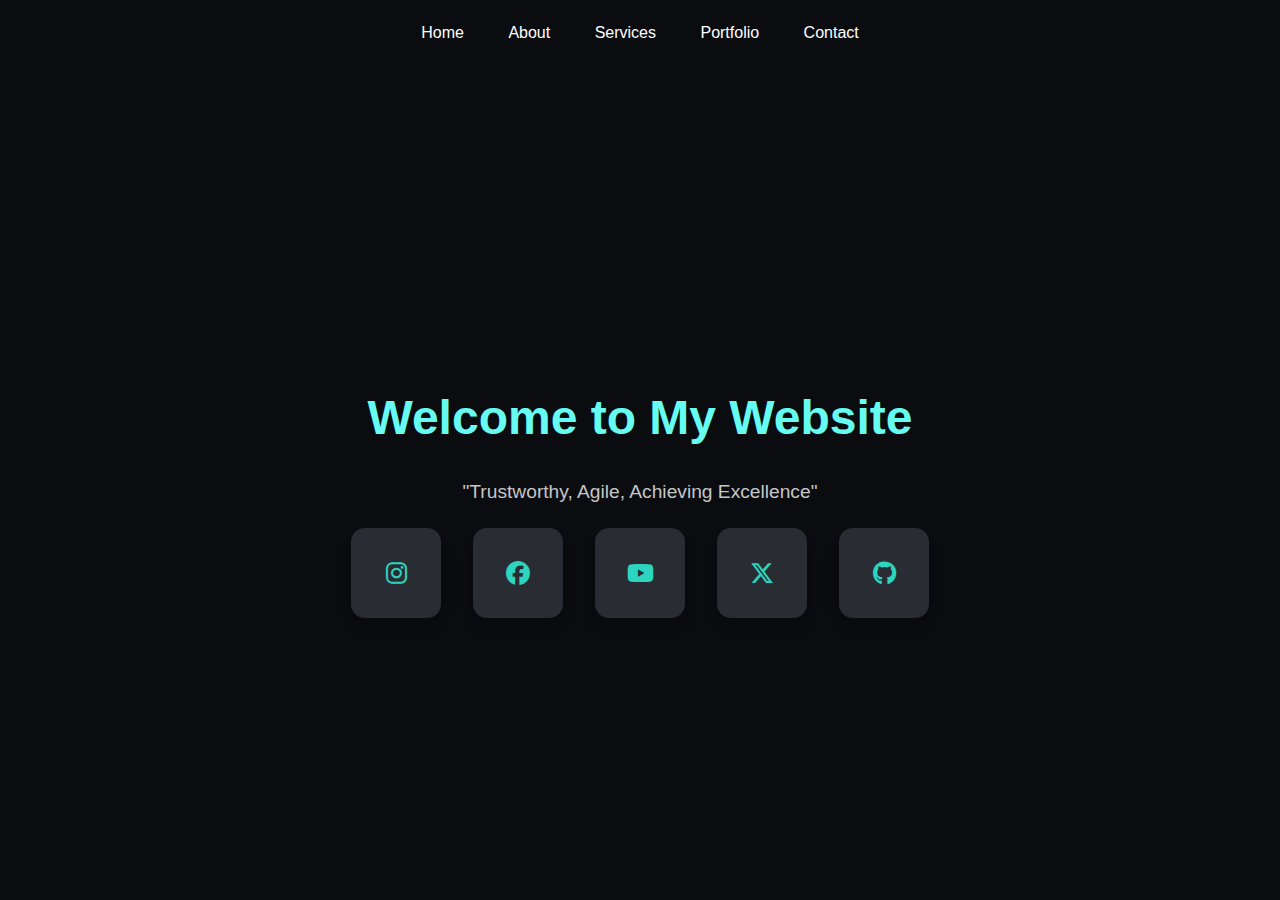
<file: home/index.html>
<!DOCTYPE html>
<html lang="en">
  <head>
    <meta charset="UTF-8" />
    <meta name="viewport" content="width=device-width, initial-scale=1.0" />
    <link rel="stylesheet" href="styles.css" />
    <link
      rel="stylesheet"
      href="https://cdnjs.cloudflare.com/ajax/libs/font-awesome/6.5.2/css/all.min.css"
    />
    <link rel="stylesheet" href="style2.css" />

    <title>Nguyễn Khánh Toàn (John Nguyễn)</title>
  </head>
  <body>
    <header>
      <nav>
        <ul>
          <li><a href="#">Home</a></li>
          <li><a href="#">About</a></li>
          <li><a href="#">Services</a></li>
          <li><a href="#">Portfolio</a></li>
          <li><a href="#">Contact</a></li>
        </ul>
      </nav>
    </header>
    <main>
      <section class="main-section">
        <h1>Welcome to My Website</h1>
        <p>"Trustworthy, Agile, Achieving Excellence"</p>
        <!-- <a href="#" class="button">Learn More</a> -->
        <div class="wrapper">
          <a href="#" class="icon"><i class="fa-brands fa-instagram"></i></a>
          <a href="#" class="icon"><i class="fa-brands fa-facebook"></i></a>
          <a href="#" class="icon"><i class="fa-brands fa-youtube"></i></a>
          <a href="#" class="icon"><i class="fa-brands fa-x-twitter"></i></a>
          <a href="#" class="icon"><i class="fa-brands fa-github"></i></a>
        </div>
      </section>
    </main>
  </body>
</html>
</file>
<file: home/styles.css>
/* Basic styling for the entire page */
body {
  font-family: Arial, sans-serif;
  line-height: 1.6;
  background-color: #f0f0f0;
  margin: 0;
  display: flex;
  flex-direction: column;
  height: 100vh;
  background-image: url("https://images.unsplash.com/photo-1504288145234-919e7bbc6d19");
  /* Các thuộc tính khác có thể bổ sung */
  background-size: contain; /* Để hình ảnh phủ đầy phần nền */
  background-position: bottom; /* Đặt vị trí căn giữa của hình ảnh */
  height: 100vh; /* Chiều cao của phần tử, ví dụ 100% chiều cao của viewport */
}

/* Styling for header and navigation */
header {
  color: #fff;
  padding: 20px;
}

nav ul {
  list-style-type: none;
  margin: 0;
  padding: 0;
  text-align: center;
}

nav ul li {
  display: inline;
  margin: 0 10px;
}

nav ul li a {
  color: #fff;
  text-decoration: none;
  padding: 5px 10px;
}

nav ul li a:hover {
  color: aqua;
  transition: 0.5s;
}

/* Styling for main content */
main {
  flex: 1;
  display: flex;
  justify-content: center;
  align-items: center;
}

.main-section {
  text-align: center;
  padding: 50px;
}

.main-section h1 {
  font-size: 3em;
  color: #66fcf1;
  margin-bottom: 20px;
}

.main-section p {
  color: #c5c6c7;
  font-size: 1.2em;
  margin-bottom: 20px;
}

.button {
  display: inline-block;
  background-color: #3498db;
  color: #c5c6c7;
  text-decoration: none;
  padding: 1px 10px;
  border-radius: 5px;
  transition: background-color 0.3s ease;
}

.button:hover {
  background-color: #2980b9;
  color: #fff;
}

/* Styling for footer */
footer {
  background-color: #34495e;
  color: #fff;
  text-align: center;
  padding: 10px;
}
</file>
<file: home/style2.css>
body {
  height: 100vh;
  background-color: #0b0c10;
  display: flex;
  flex-direction: column;
}

main {
  flex: 1;
  display: flex;
  justify-content: center;
  align-items: center;
}

.wrapper {
  display: flex;
  justify-content: center;
  align-items: center;
  gap: 2rem;
}

.icon {
  text-decoration: none;
  width: 5.625rem;
  height: 5.625rem;
  border-radius: 14px;
  background-color: hsla(209 20% 70% / 20%);
  display: flex;
  justify-content: center;
  align-items: center;
  overflow: hidden;
  position: relative;
  box-shadow: rgba(0, 0, 0, 0.1) 0px 10px 15px -3px,
    rgba(0, 0, 0, 0.05) 0px 4px 6px -2px;
}

.icon > i {
  color: #2dd4bf;
  font-size: 1.5rem;
  transition: all 0.2s;
}

.icon:hover > i {
  scale: 1.2;
  color: #f1f1f1;
}

.icon:before {
  background: var(--color);
  content: "";
  position: absolute;
  width: 130%;
  height: 130%;
  left: -110%;
  top: 80%;
  transform: rotate(45deg);
}

.icon:hover:before {
  animation: slide 0.7s forwards;
}

@keyframes slide {
  50% {
    left: 10%;
    top: -40%;
  }

  100% {
    left: -15%;
    top: -15%;
  }
}

.icon:has(.fa-instagram) {
  --color: linear-gradient(45deg, #f9ce34, #ee2a7b, #6228d7);
}
.icon:has(.fa-facebook) {
  --color: #0077b5;
}
.icon:has(.fa-youtube) {
  --color: #ff0000;
}
.icon:has(.fa-x-twitter) {
  --color: #1da1f2;
}
.icon:has(.fa-github) {
  --color: #333;
}
</file>
